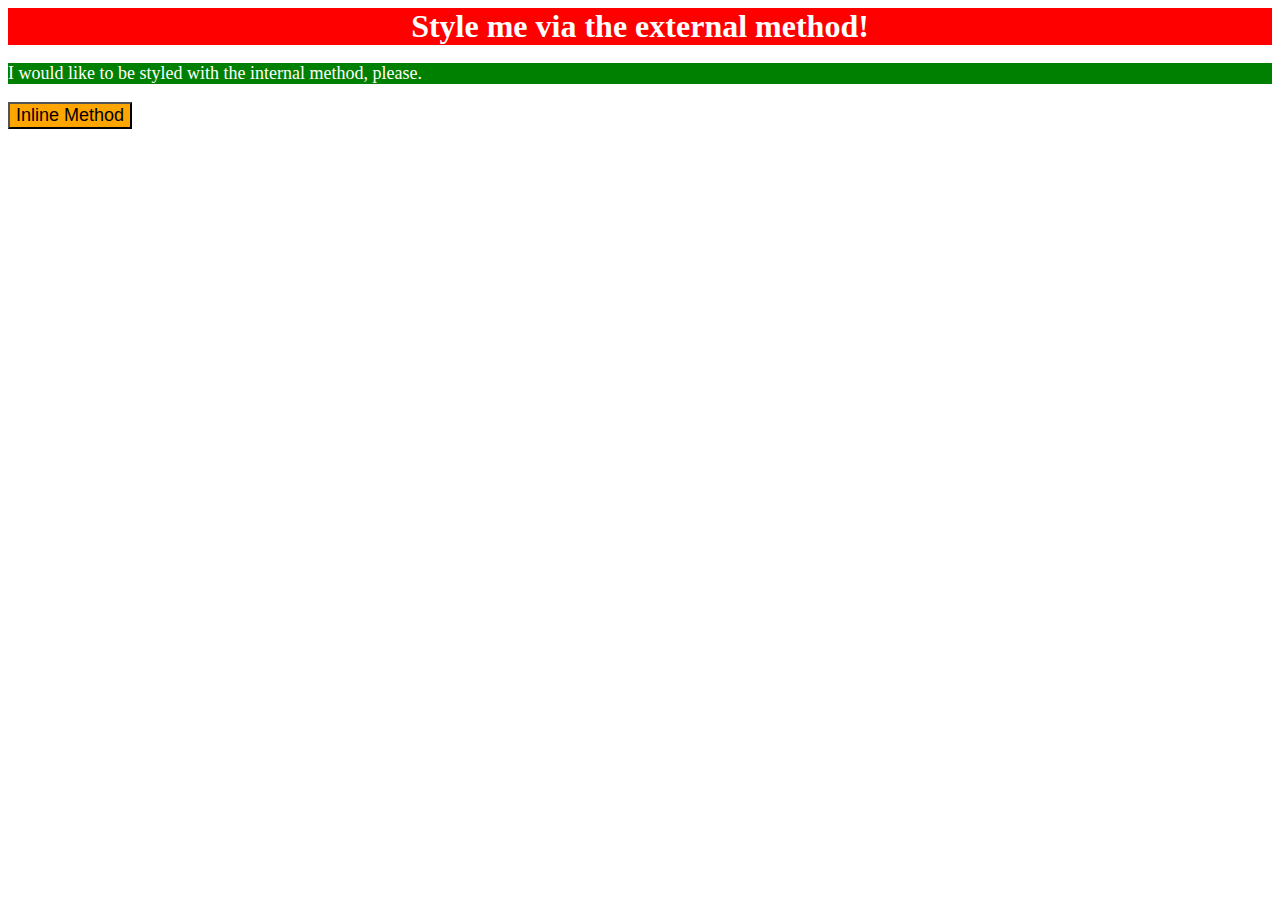
<file: foundations/01-css-methods/index.html>
<!DOCTYPE html>
<html lang="en">
  <head>
    <link rel = "stylesheet" href = "style.css"> 
    <meta charset="UTF-8">
    <meta http-equiv="X-UA-Compatible" content="IE=edge">
    <meta name="viewport" content="width=device-width, initial-scale=1.0">
    <title>Methods for Adding CSS</title>
    <style>
      p {
        background-color: green;
        color: white; 
        font-size:18px;
      }
    </style> 
  </head>
  <body>
    <div>Style me via the external method!</div>
    <p>I would like to be styled with the internal method, please.</p>
    <button style = "background-color: orange; font-size:18px; ">Inline Method</button>
  </body>
</html>
</file>
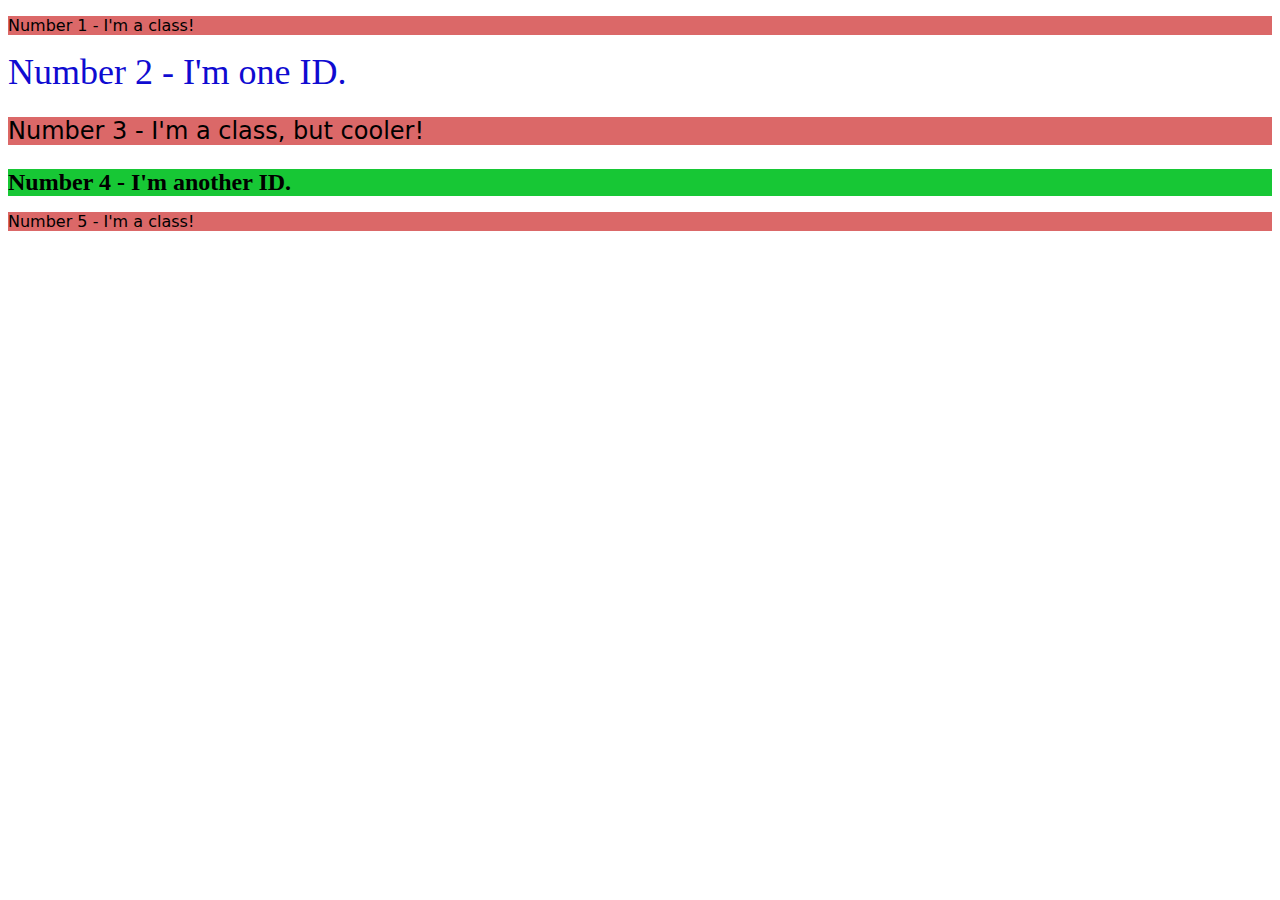
<file: foundations/02-class-id-selectors/index.html>
<!DOCTYPE html>
<html lang="en">
  <head>
    <meta charset="UTF-8">
    <meta http-equiv="X-UA-Compatible" content="IE=edge">
    <meta name="viewport" content="width=device-width, initial-scale=1.0">
    <title>Class and ID Selectors</title>
    <link rel="stylesheet" href="style.css">
  </head>
  <body>
    <p class="basic-red">Number 1 - I'm a class!</p>
    <div id="blue">Number 2 - I'm one ID.</div>
    <p class="basic-red cooler">Number 3 - I'm a class, but cooler!</p>
    <div id="green">Number 4 - I'm another ID.</div>
    <p class="basic-red">Number 5 - I'm a class!</p>
  </body>
</html>
</file>
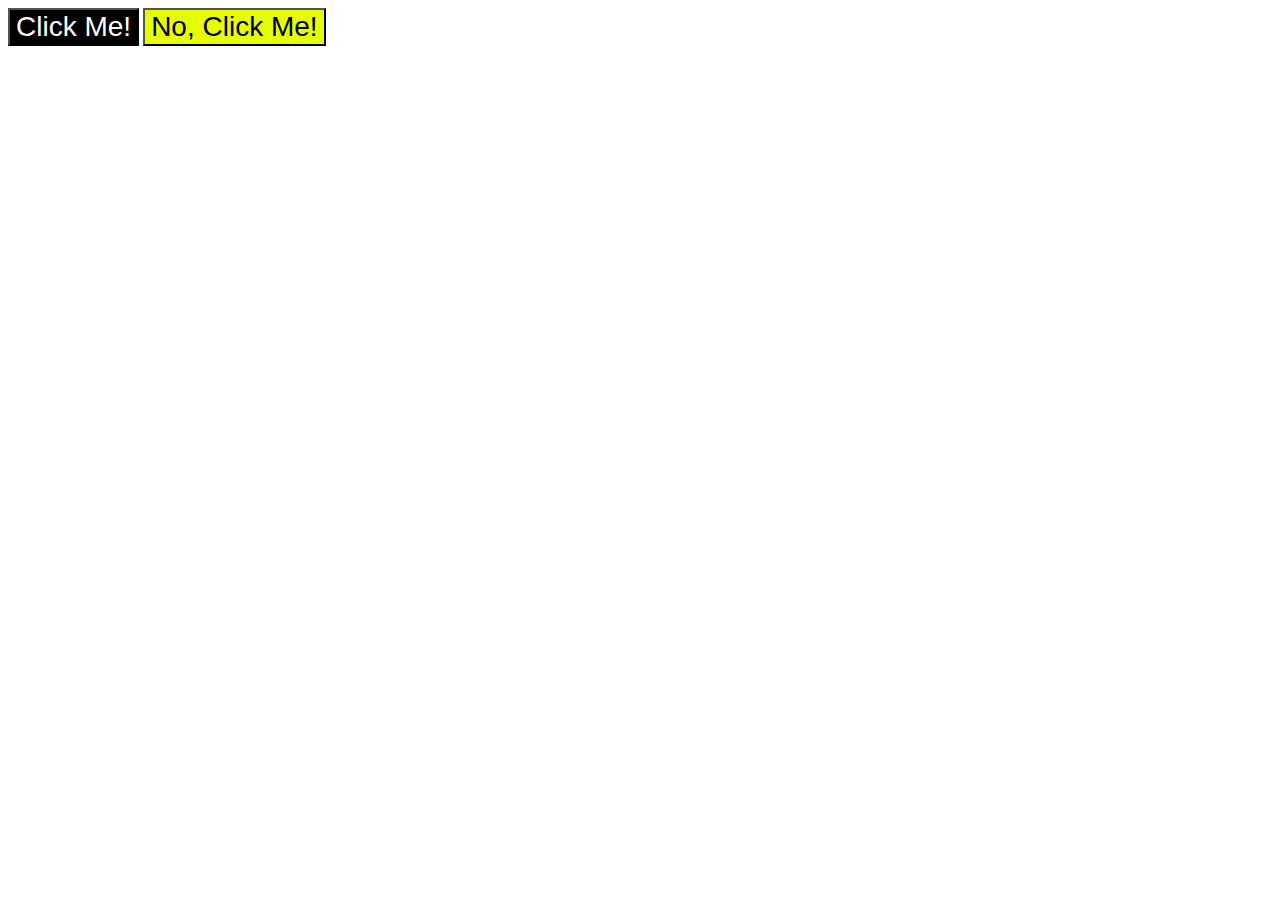
<file: foundations/03-grouping-selectors/index.html>
<!DOCTYPE html>
<html lang="en">
  <head>
    <meta charset="UTF-8">
    <meta http-equiv="X-UA-Compatible" content="IE=edge">
    <meta name="viewport" content="width=device-width, initial-scale=1.0">
    <title>Grouping Selectors</title>
    <link rel="stylesheet" href="style.css">
  </head>
  <body>
    <button class="click-me">Click Me!</button>
    <button class="no-click-me">No, Click Me!</button>
  </body>
</html>
</file>
<file: foundations/01-css-methods/style.css>
div 
 {
    background-color: red;
    color: white; 
    font-size:32px; 
    text-align: center;
    font-weight: bold; 
 }
</file>
<file: foundations/02-class-id-selectors/style.css>
.basic-red {
 font-family: Verdana, "DejaVu Sans", sans-serif;
 background-color: rgb(219, 104, 104);
}

.basic-red.cooler {
    font-size: 24px;
}

#blue {
    color: rgb(15, 11, 209);
    font-size:36px; 
}

#green {
    background-color: rgb(23, 199, 53); 
    font-size: 24px; 
    font-weight: bold; 
}
</file>
<file: foundations/03-grouping-selectors/style.css>
.click-me, .no-click-me {
    font-size:28px;
    font-family: Helvetica, "Times New Roman", sans-serif; 
}

.click-me {
    background-color: rgb(0, 0, 0);
    color: rgb(255, 255, 255);
}

.no-click-me {
    background-color: rgb(229, 255, 0)
}
</file>
